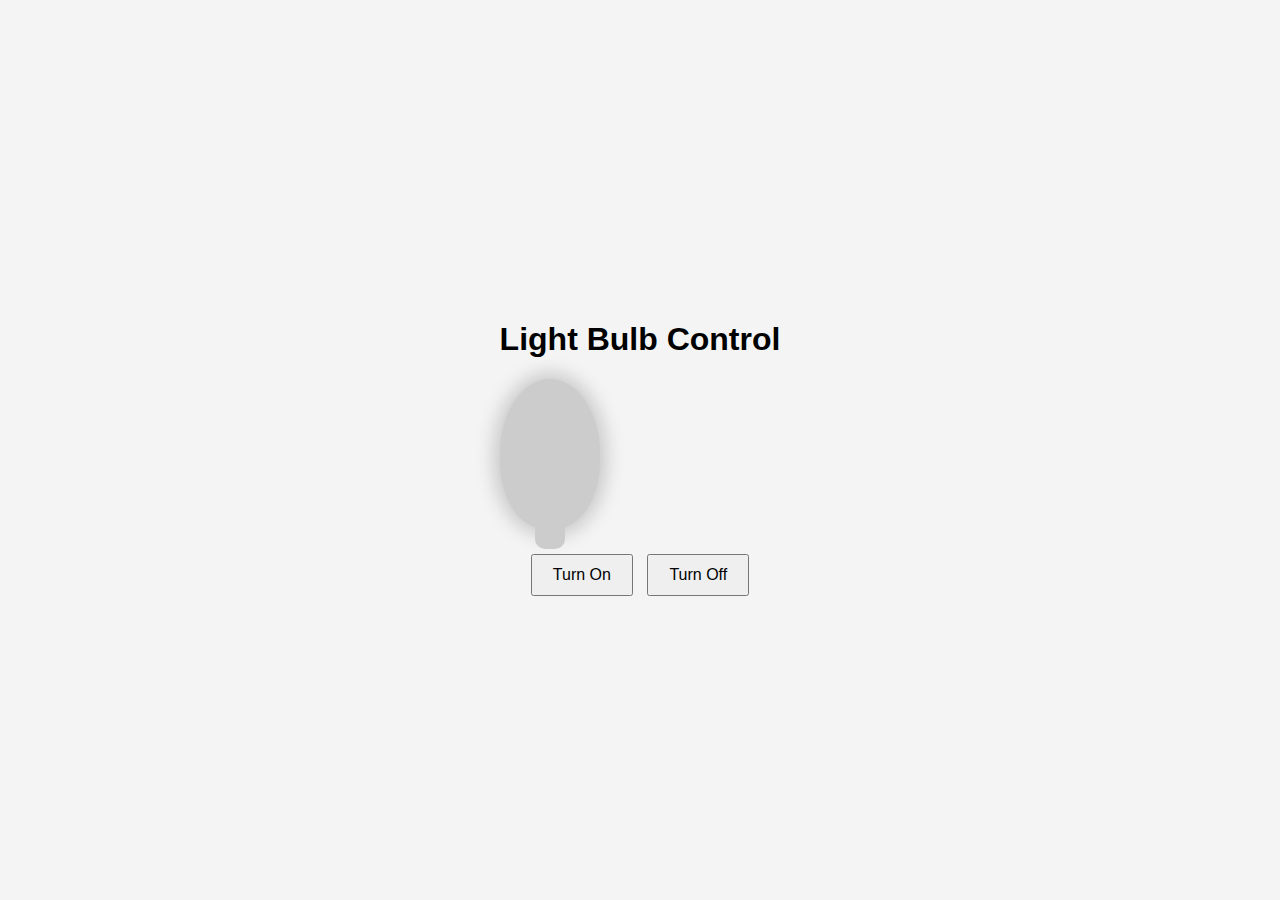
<file: bulb_control/index copy.html>
<!DOCTYPE html>
<html lang="en">
<head>
    <meta charset="UTF-8">
    <meta name="viewport" content="width=device-width, initial-scale=1.0">
    <title>Light Bulb Control</title>
    <link rel="stylesheet" href="style_copy.css">
</head>
<body>
    <div class="container">
        <h1>Light Bulb Control</h1>
        <div id="bulb" class="bulb off"></div>
        <div class="buttons">
            <button onclick="turnOn()">Turn On</button>
            <button onclick="turnOff()">Turn Off</button>
        </div>
    </div>
    <script src="script copy.js"></script>
</body>
</html>
</file>
<file: bulb_control/style_copy.css>
/* styles.css */

body {
    font-family: Arial, sans-serif;
    display: flex;
    justify-content: center;
    align-items: center;
    height: 100vh;
    margin: 0;
    background-color: #f4f4f4;
}

.container {
    text-align: center;
}

.bulb {
    width: 100px;
    height: 150px;
    background-color: #ccc;
    border-radius: 50% 50% 45% 45%;
    margin-bottom: 20px;
    position: relative;
    box-shadow: 0px 0px 20px 5px rgba(0, 0, 0, 0.2);
    transition: background-color 0.3s, box-shadow 0.3s;
}

.bulb::before {
    content: '';
    position: absolute;
    bottom: -20px;
    left: 50%;
    transform: translateX(-50%);
    width: 30px;
    height: 50px;
    background-color: #ccc;
    border-radius: 0 0 10px 10px;
}

.bulb.on {
    background-color: #ffeb3b;
    box-shadow: 0px 0px 50px 20px #ffeb3b;
}

button {
    padding: 10px 20px;
    margin: 5px;
    font-size: 16px;
    cursor: pointer;
}

button:hover {
    background-color: #ddd;
}
</file>
